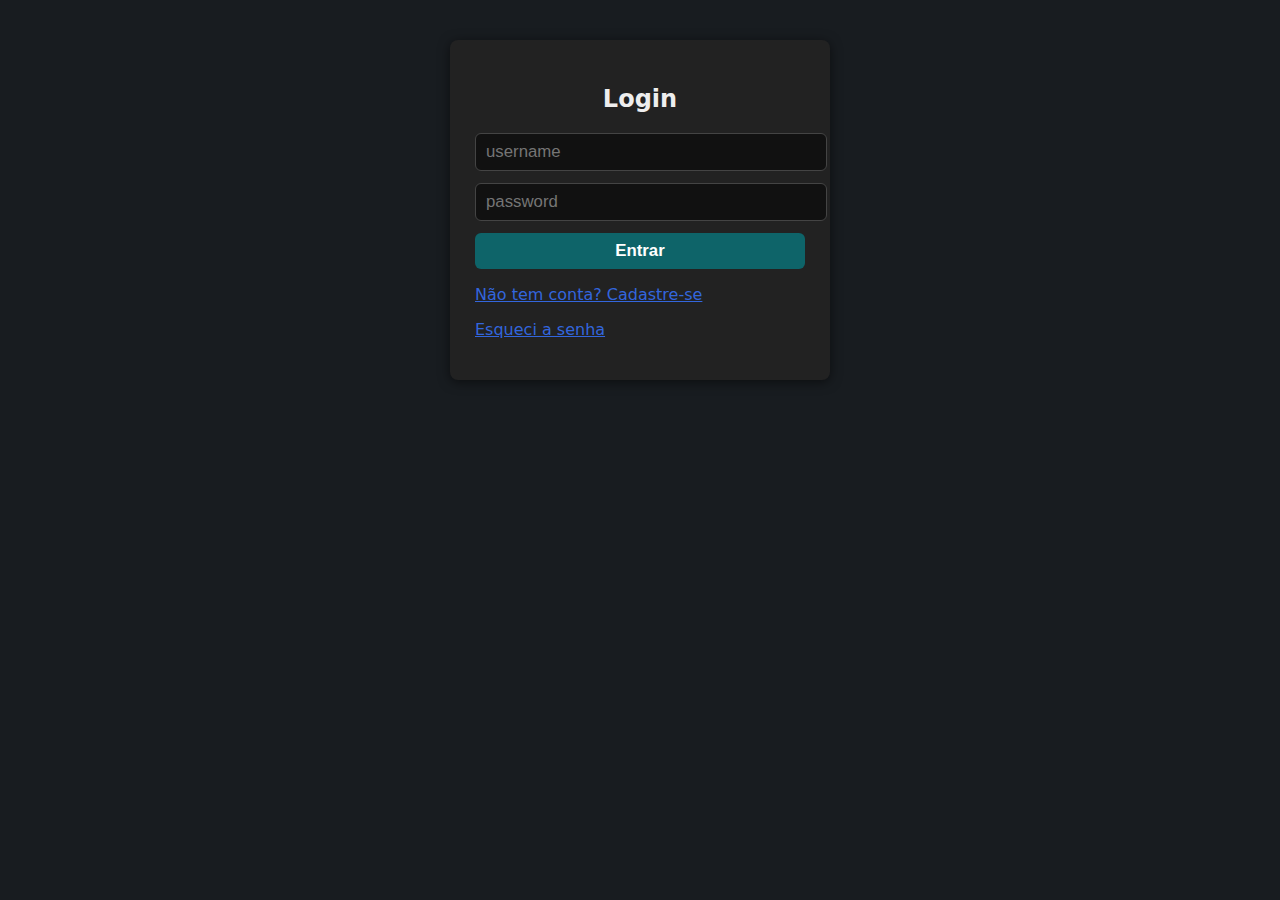
<file: index.html>
<!doctype html>
<html lang="pt-br">
<head>
  <meta charset="utf-8"/>
  <meta name="viewport" content="width=device-width,initial-scale=1"/>
  <title>Login</title>
  <link rel="stylesheet" href="static/css/styles.css"/>
</head>
<body>
  <main>
    <h2>Login</h2>
    <form id="loginForm">
      <input name="username" placeholder="username" required/>
      <input name="password" placeholder="password" type="password" required/>
      <button type="submit">Entrar</button>
    </form>
    <p><a href="register.html">Não tem conta? Cadastre-se</a></p>
    <p><a href="reset-request.html">Esqueci a senha</a></p>
  </main>
  <script>
  const api = "https://cloud-project-web-mfa-backend.onrender.com";
  document.getElementById("loginForm").addEventListener("submit", async (e) => {
    e.preventDefault();
    const fd = new FormData(e.target);
    const res = await fetch(api + "/api/login", {
      method: "POST",
      headers: {"Content-Type":"application/json"},
      body: JSON.stringify({username: fd.get("username"), password: fd.get("password")}),
      credentials: "include"
    });
    const data = await res.json();
    if (data.mfa_required) {
      sessionStorage.setItem("mfa_temp", data.temp_token);
      location.href = "mfa-challenge.html";
    } else if (data.ok) {
      location.href = "home.html";
    } else {
      alert(data.detail || "Erro");
    }
  });
  </script>
</body>
</html>
</file>
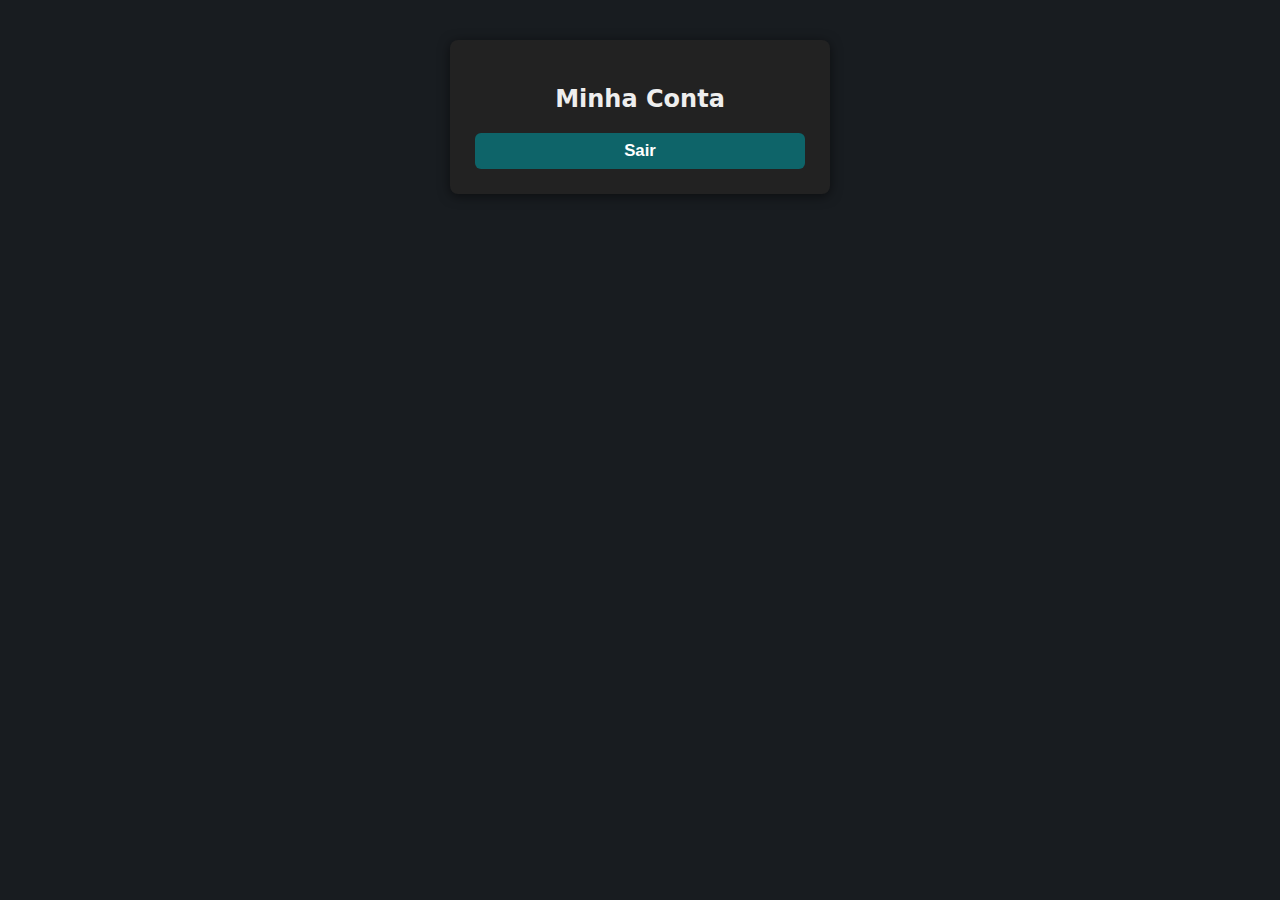
<file: home.html>
<!doctype html>
<html lang="pt-br">
<head>
  <meta charset="utf-8"/>
  <meta name="viewport" content="width=device-width,initial-scale=1"/>
  <title>Sua conta</title>
  <link rel="stylesheet" href="static/css/styles.css"/>
</head>
<body>
  <main>
    <h2>Minha Conta</h2>
    <div id="userInfo"></div>
    <button onclick="logout()">Sair</button>
  </main>
  <script>
  const api = location.origin.replace(/:\d+$/, ":8000");
  async function getUserInfo(){
    const res = await fetch(api + "/api/home", {credentials:"include"});
    if(res.status===200){
      const data = await res.json();
      document.getElementById("userInfo").innerHTML =
        `<p>Username: <b>${data.username}</b></p>
         <p>Email: <b>${data.email}</b></p>
         <p>UserID: <b>${data.userid}</b></p>`;
    } else {
      alert("Não autenticado, faça login.");
      location.href = "index.html";
    }
  }
  function logout(){
    document.cookie = "session=; path=/; expires=Thu, 01 Jan 1970 00:00:00 UTC;";
    location.href = "index.html";
  }
  getUserInfo();
  </script>
</body>
</html>
</file>
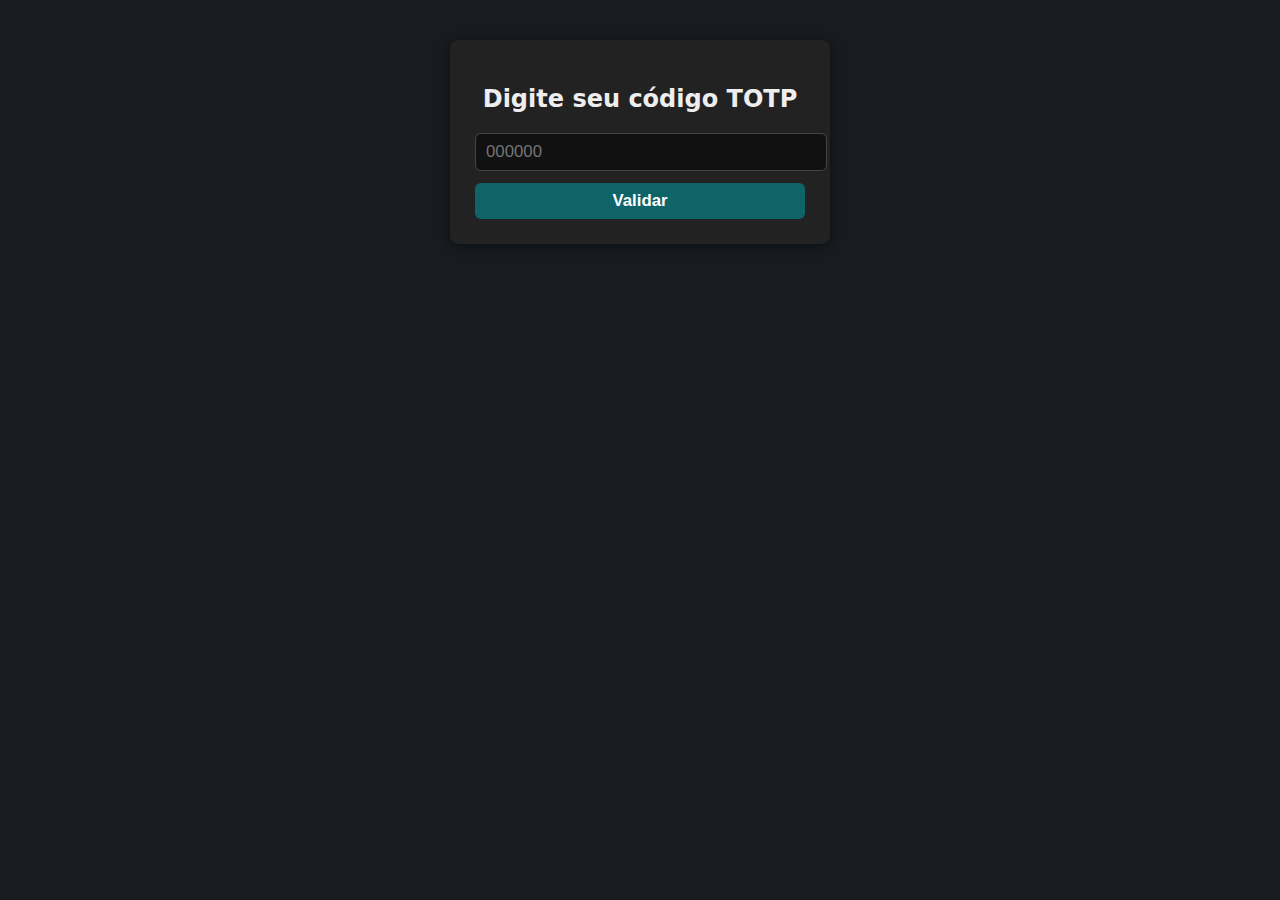
<file: mfa-challenge.html>
<!doctype html>
<html lang="pt-br">
<head>
  <meta charset="utf-8"/>
  <meta name="viewport" content="width=device-width,initial-scale=1"/>
  <title>Desafio MFA</title>
  <link rel="stylesheet" href="static/css/styles.css"/>
</head>
<body>
  <main>
    <h2>Digite seu código TOTP</h2>
    <form id="mfaLoginForm">
      <input name="code" maxlength="6" placeholder="000000" required/>
      <button type="submit">Validar</button>
    </form>
  </main>
  <script>
  const api = "https://cloud-project-web-mfa-backend.onrender.com";
  document.getElementById("mfaLoginForm").addEventListener("submit", async (e) => {
    e.preventDefault();
    const fd = new FormData(e.target);
    const temp = sessionStorage.getItem("mfa_temp");
    if (!temp) return alert("Token MFA ausente.");
    const body = { temp_token: temp, code: fd.get("code") };
    const res = await fetch(api + "/api/mfa/verify", {
      method: "POST",
      headers: {"Content-Type":"application/json"},
      body: JSON.stringify(body),
      credentials: "include"
    });
    const data = await res.json();
    if (data.ok) {
      sessionStorage.removeItem("mfa_temp");
      location.href = "home.html";
    } else {
      alert(data.detail || "Código inválido.");
    }
  });
  </script>
</body>
</html>
</file>
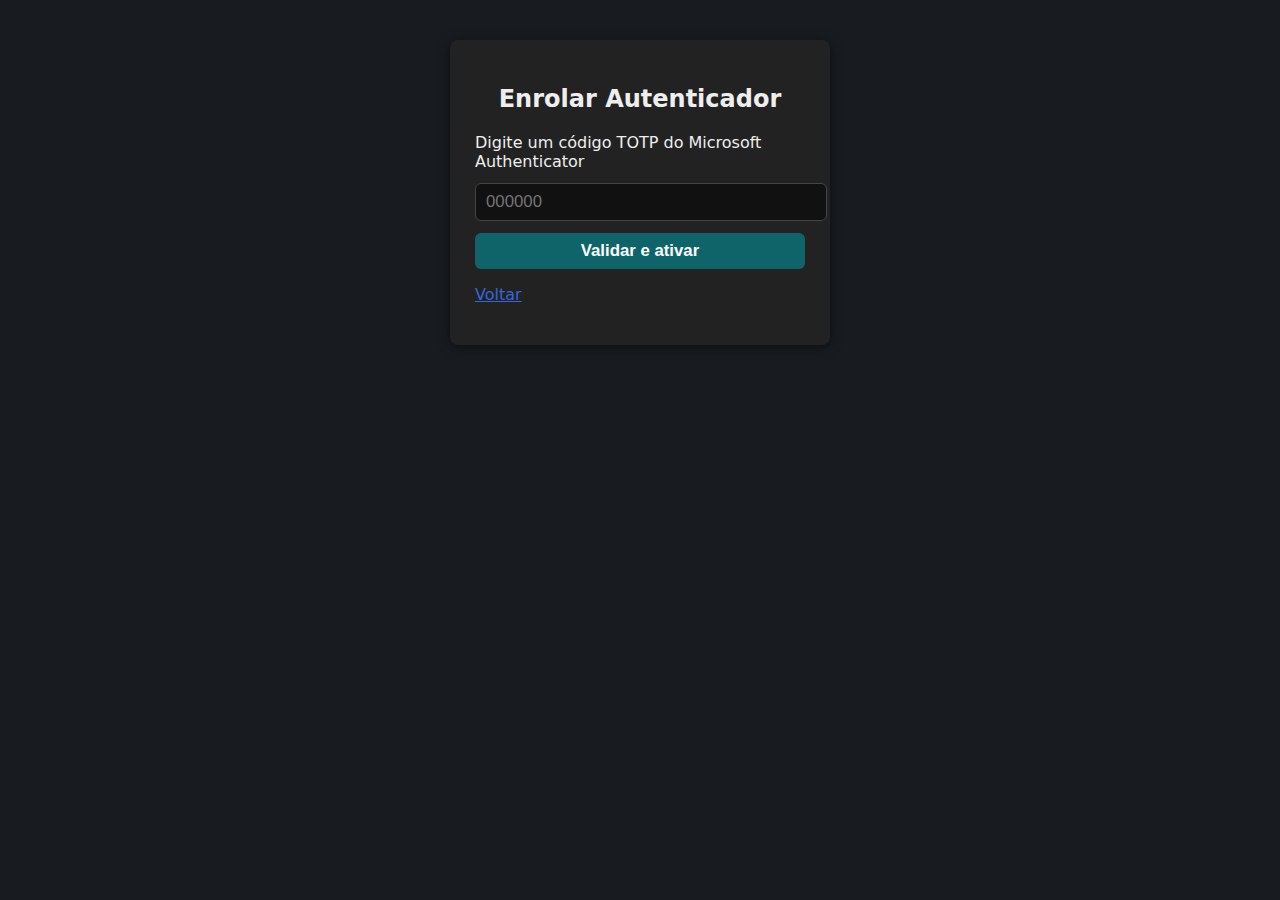
<file: mfa-enroll.html>
<!doctype html>
<html lang="pt-br">
<head>
  <meta charset="utf-8"/>
  <meta name="viewport" content="width=device-width,initial-scale=1"/>
  <title>Enrolamento MFA</title>
  <link rel="stylesheet" href="static/css/styles.css"/>
</head>
<body>
  <main>
    <h2>Enrolar Autenticador</h2>
    <div id="mfaQr"></div>
    <form id="mfaForm">
      <label>Digite um código TOTP do Microsoft Authenticator</label>
      <input name="code" maxlength="6" placeholder="000000" required/>
      <button type="submit">Validar e ativar</button>
    </form>
    <div id="backupCodes"></div>
    <p><a href="index.html">Voltar</a></p>
  </main>
  <script>
  const api = "https://cloud-project-web-mfa-backend.onrender.com";
  // Busca dos dados do enrolamento
  let secret = "", uid="";
  const loadMfaEnroll = async () => {
    // Token temp normalmente vem via query param
    const url = new URL(location.href);
    const temp = url.searchParams.get("temp");
    if(!temp) return alert("Token de enrolamento ausente");
    const res = await fetch(api + "/mfa/enroll?temp=" + encodeURIComponent(temp));
    const data = await res.json();
    secret = data.secret;
    uid = data.uid || "";
    document.getElementById("mfaQr").innerHTML =
      `<img alt="QRCode" src="${data.qr_png_data_uri}" style="width:180px"/>` +
      `<p>Manual: <b>${data.secret}</b></p>`;
  };
  loadMfaEnroll();

  document.getElementById("mfaForm").addEventListener("submit", async (e) => {
    e.preventDefault();
    const fd = new FormData(e.target);
    const body = {code: fd.get("code")};
    // Envia secret e uid para ativar MFA
    const res = await fetch(api + `/api/mfa/enroll?secret=${encodeURIComponent(secret)}&uid=${encodeURIComponent(uid)}`, {
      method: "POST",
      headers: {"Content-Type":"application/json"},
      body: JSON.stringify(body)
    });
    const data = await res.json();
    if (data.ok) {
      let codes = data.backup_codes.map(c=> `<code>${c}</code>` ).join("<br>");
      document.getElementById("backupCodes").innerHTML =
        `<h3>Backup codes: Salve!</h3>${codes}`;
      alert("MFA ativado! Guarde seus backup codes.");
    } else {
      alert(data.detail || "Erro no enrolamento.");
    }
  });
  </script>
</body>
</html>
</file>
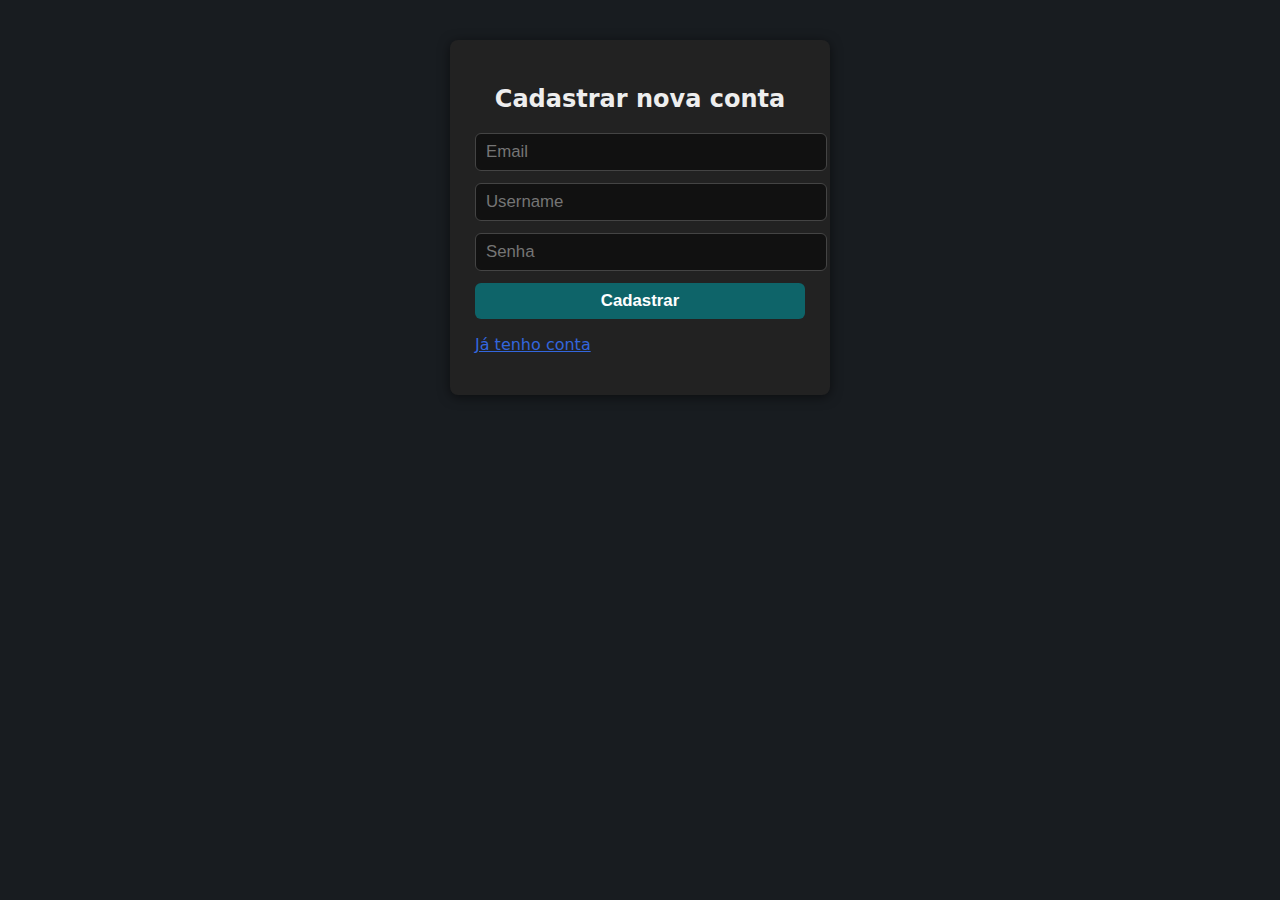
<file: register.html>
<!doctype html>
<html lang="pt-br">
<head>
  <meta charset="utf-8"/>
  <meta name="viewport" content="width=device-width,initial-scale=1"/>
  <title>Cadastro</title>
  <link rel="stylesheet" href="static/css/styles.css"/>
</head>
<body>
  <main>
    <h2>Cadastrar nova conta</h2>
    <form id="registerForm">
      <input name="email" type="email" placeholder="Email" required/>
      <input name="username" placeholder="Username" required/>
      <input name="password" type="password" placeholder="Senha" required/>
      <button type="submit">Cadastrar</button>
    </form>
    <p><a href="index.html">Já tenho conta</a></p>
  </main>
  <script>
  const api = "https://cloud-project-web-mfa-backend.onrender.com";
  document.getElementById("registerForm").addEventListener("submit", async (e) => {
    e.preventDefault();
    const fd = new FormData(e.target);
    const body = {
      email: fd.get("email"),
      username: fd.get("username"),
      password: fd.get("password")
    };
    const res = await fetch(api + "/api/register", {
      method: "POST",
      headers: {"Content-Type":"application/json"},
      body: JSON.stringify(body)
    });
    const data = await res.json();
    if (data.ok) {
      alert("Cadastro realizado! Confira seu email para ativar a conta.");
      location.href = "index.html";
    } else {
      alert(data.detail || "Erro ao cadastrar.");
    }
  });
  </script>
</body>
</html>
</file>
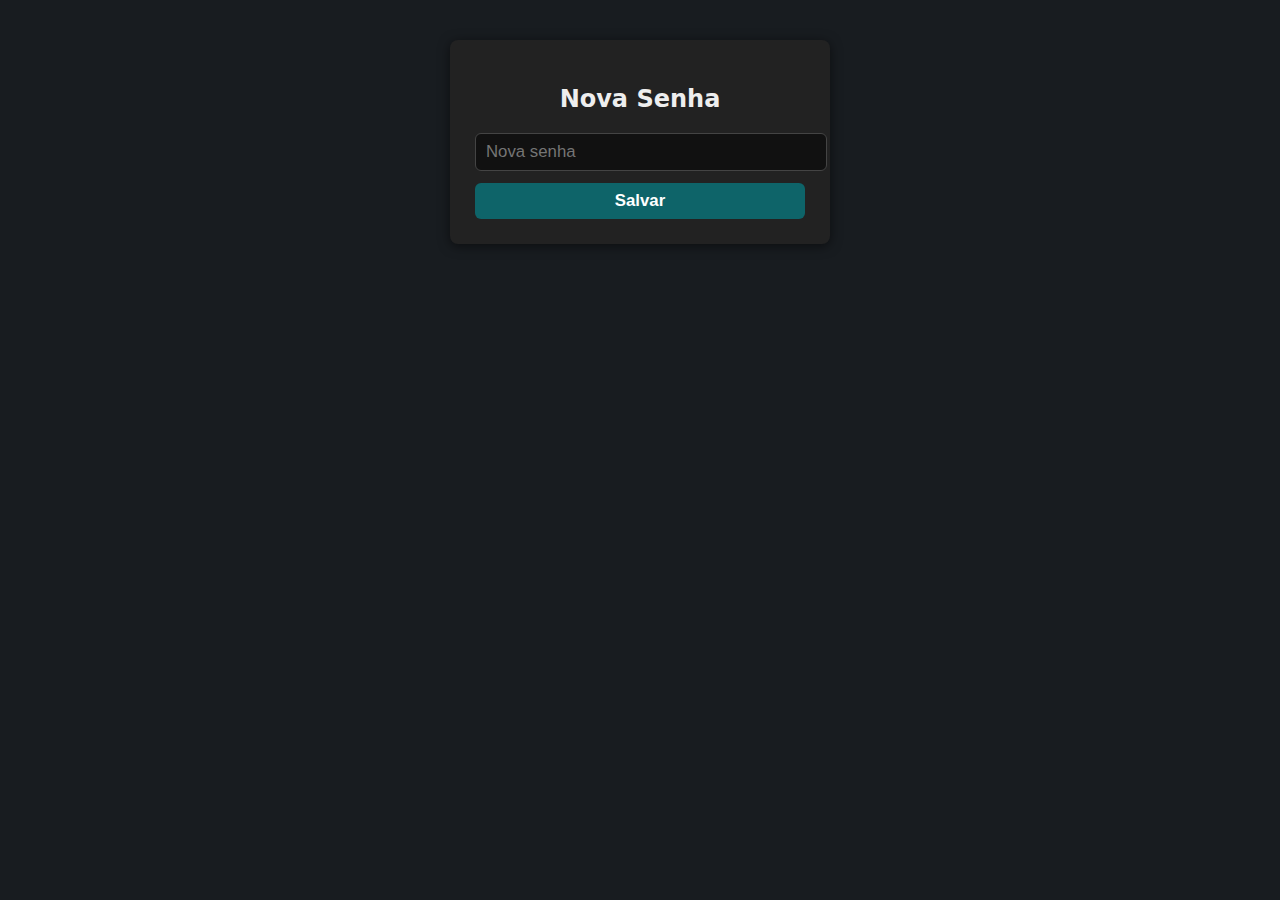
<file: reset-password.html>
<!doctype html>
<html lang="pt-br">
<head>
  <meta charset="utf-8"/>
  <meta name="viewport" content="width=device-width,initial-scale=1"/>
  <title>Nova senha</title>
  <link rel="stylesheet" href="static/css/styles.css"/>
</head>
<body>
  <main>
    <h2>Nova Senha</h2>
    <form id="resetForm">
      <input name="new_password" type="password" placeholder="Nova senha" required/>
      <button type="submit">Salvar</button>
    </form>
  </main>
  <script>
  const getToken = () => {
    const url = new URL(location.href);
    return url.searchParams.get("token");
  };
  const api = location.origin.replace(/:\d+$/, ":8000");
  document.getElementById("resetForm").addEventListener("submit", async (e) => {
    e.preventDefault();
    const fd = new FormData(e.target);
    const token = getToken();
    if(!token) return alert("Token não encontrado");
    const body = {
      token: token,
      new_password: fd.get("new_password")
    };
    const res = await fetch(api + "/api/reset-password", {
      method: "POST",
      headers: {"Content-Type":"application/json"},
      body: JSON.stringify(body)
    });
    const data = await res.json();
    if (data.ok) {
      alert("Senha redefinida, faça login.");
      location.href = "index.html";
    } else {
      alert(data.detail || "Falha.");
    }
  });
  </script>
</body>
</html>
</file>
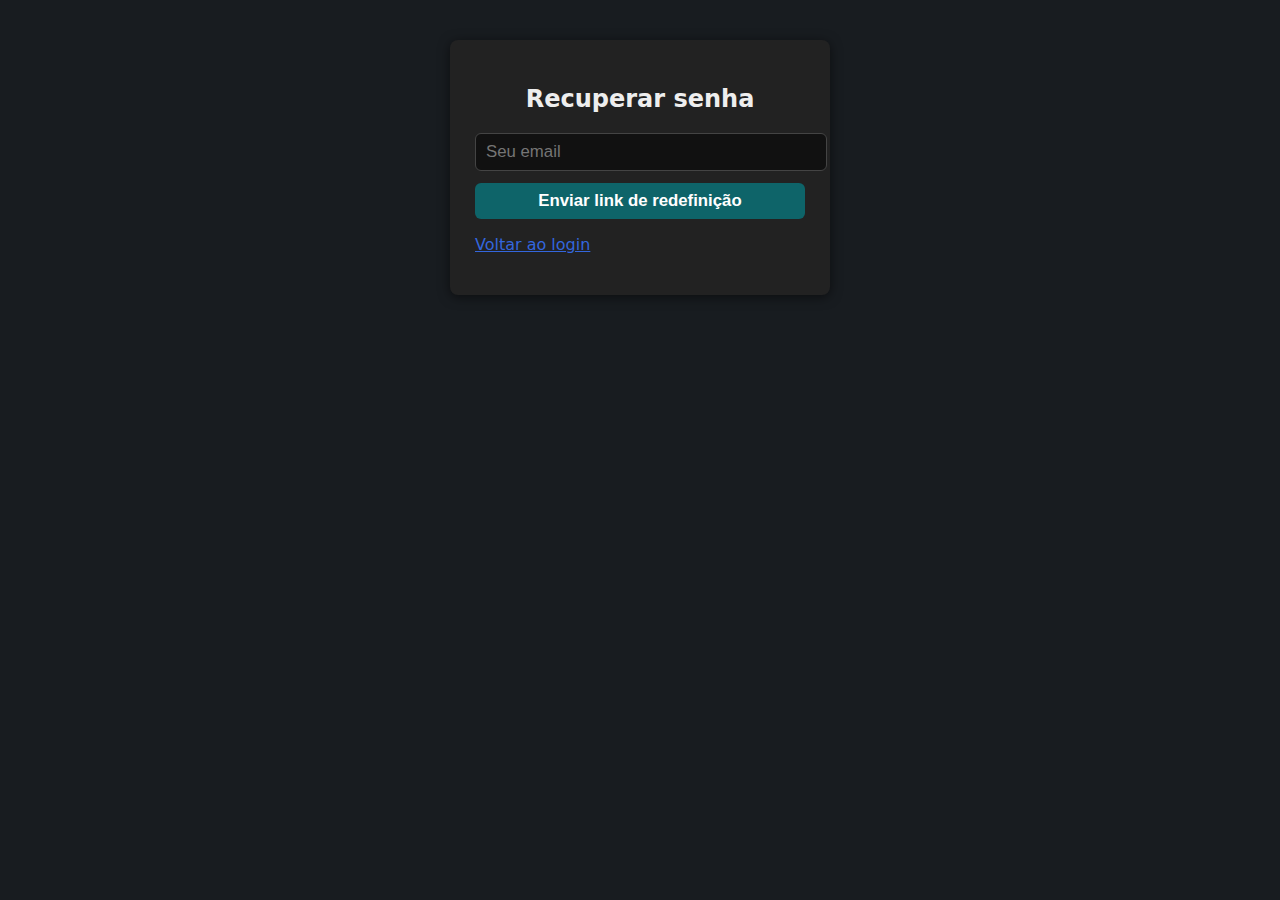
<file: reset-request.html>
<!doctype html>
<html lang="pt-br">
<head>
  <meta charset="utf-8"/>
  <meta name="viewport" content="width=device-width,initial-scale=1"/>
  <title>Recuperar senha</title>
  <link rel="stylesheet" href="static/css/styles.css"/>
</head>
<body>
  <main>
    <h2>Recuperar senha</h2>
    <form id="reqForm">
      <input name="email" type="email" placeholder="Seu email" required/>
      <button type="submit">Enviar link de redefinição</button>
    </form>
    <p><a href="index.html">Voltar ao login</a></p>
  </main>
  <script>
  const api = "https://cloud-project-web-mfa-backend.onrender.com";
  document.getElementById("reqForm").addEventListener("submit", async (e) => {
    e.preventDefault();
    const fd = new FormData(e.target);
    const res = await fetch(api + "/api/password-reset-request", {
      method: "POST",
      headers: {"Content-Type":"application/json"},
      body: JSON.stringify({email: fd.get("email")})
    });
    const data = await res.json();
    if (data.ok) {
      alert("Email de recuperação enviado!");
      location.href = "index.html";
    } else {
      alert(data.detail || "Erro ao enviar.");
    }
  });
  </script>
</body>
</html>
</file>
<file: static/css/styles.css>
body {
    background: #181c20;
    color: #eee;
    font-family: system-ui, sans-serif;
    padding: 0; margin: 0;
  }
  main {
    margin: 40px auto; max-width: 330px; padding: 25px;
    background: #222;
    border-radius: 8px;
    box-shadow: 0 2px 12px #0008;
  }
  input, button {
    display: block;
    width: 100%;
    margin-top: 12px;
    padding: 8px 10px;
    border-radius: 6px;
    border: 1px solid #444;
    background: #111; color: #eee;
    font-size: 1.05rem;
  }
  button { background: #0e6469; color: #fff; font-weight: bold; border:none; }
  code { background: #233; color:#97f; padding:3px 6px; border-radius: 4px;}
  h2, h3 { text-align:center;}
  a { color:#36d; }
</file>
